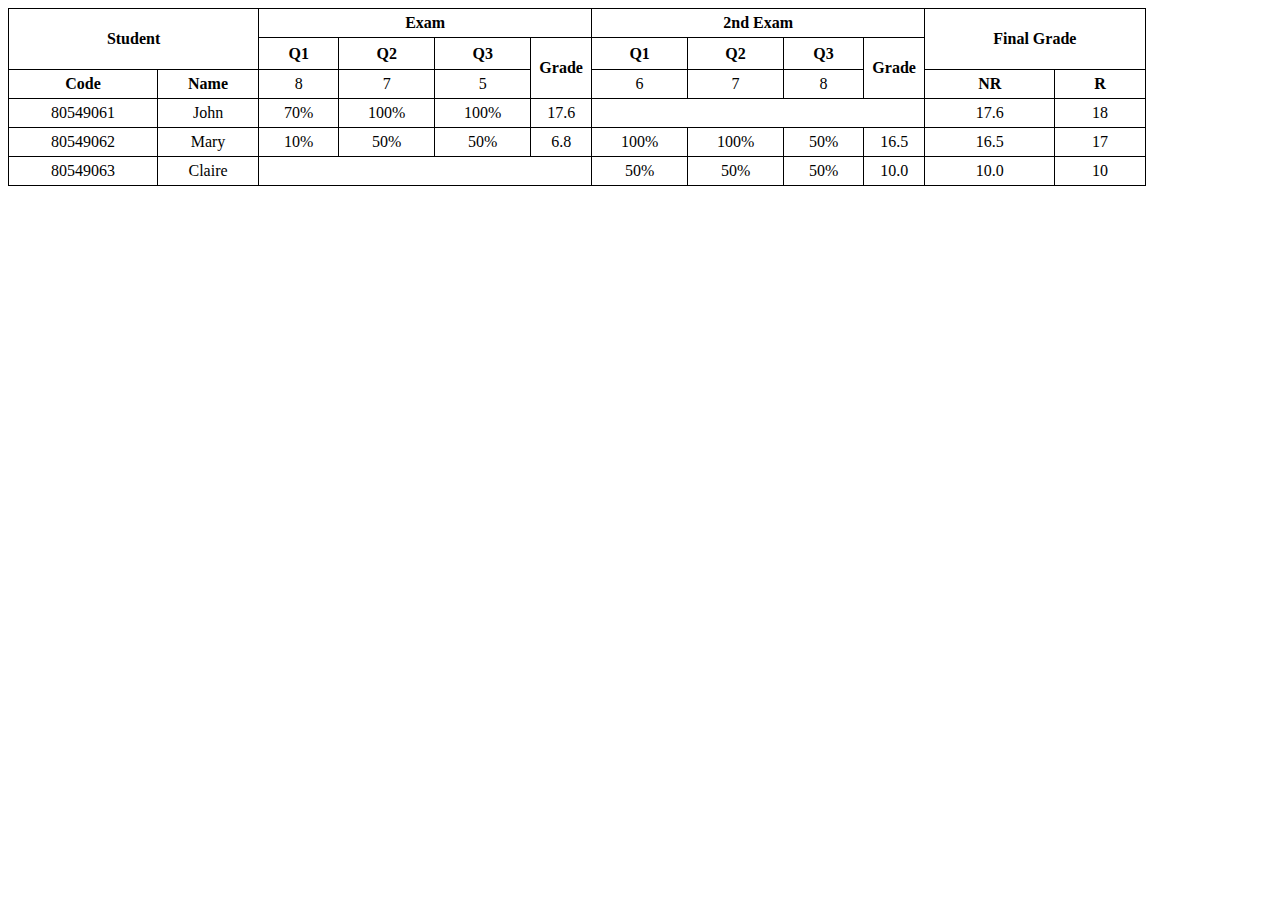
<file: index.html>
<!DOCTYPE html>
<html lang="en">
<head>
    <meta charset="UTF-8">
    <meta name="viewport" content="width=device-width, initial-scale=1.0">
    <title>Document</title>
</head>
<body>
    <style>
        table, th, td {
            border:1px solid black;
            border-collapse: collapse;
            padding: 5px;
            text-align: center;
        }
        </style>
    <table style="width:90%">
        <tr>
            <th rowspan="2" colspan="2" height="50px">Student</th>
            <th colspan="4">Exam</th>
            <th colspan="4">2nd Exam</th>
            <th rowspan="2" colspan="2" width="100px"> Final Grade</th>
        </tr>
        <tr>
            <th>Q1</th>
            <th>Q2</th>
            <th>Q3</th>
            <th rowspan="2" width="50px">Grade</td>
            <th>Q1</td>
            <th>Q2</td>
            <th>Q3</td>
            <th rowspan="2" width="50px"> Grade</td>
        </tr>
        <tr>
            <th>Code</td>
            <th>Name</td>
            <td>8</td>
            <td>7</td>
            <td>5</td>
            <td>6</td>
            <td>7</td>
            <td>8</td>
            <th>NR</td>
            <th>R</td>
        </tr>
        <tr>
            <td>80549061</td>
            <td>John</td>
            <td>70%</td>
            <td>100%</td>
            <td>100%</td>
            <td>17.6</td>
            <td colspan="4"></td>
            <td>17.6</td>
            <td>18</td>
        </tr>
        <tr>
            <td>80549062</td>
            <td>Mary</td>
            <td>10%</td>
            <td>50%</td>
            <td>50%</td>
            <td>6.8</td>
            <td>100%</td>
            <td>100%</td>
            <td>50%</td>
            <td>16.5</td>
            <td>16.5</td>
            <td>17</td>
        </tr>
        <tr>
            <td>80549063</td>
            <td>Claire</td>
            <td colspan="4"></td>
            <td>50%</td>
            <td>50%</td>
            <td>50%</td>
            <td>10.0</td>
            <td>10.0</td>
            <td>10</td>

        </tr>

    </table>
</body>
</html>
</file>
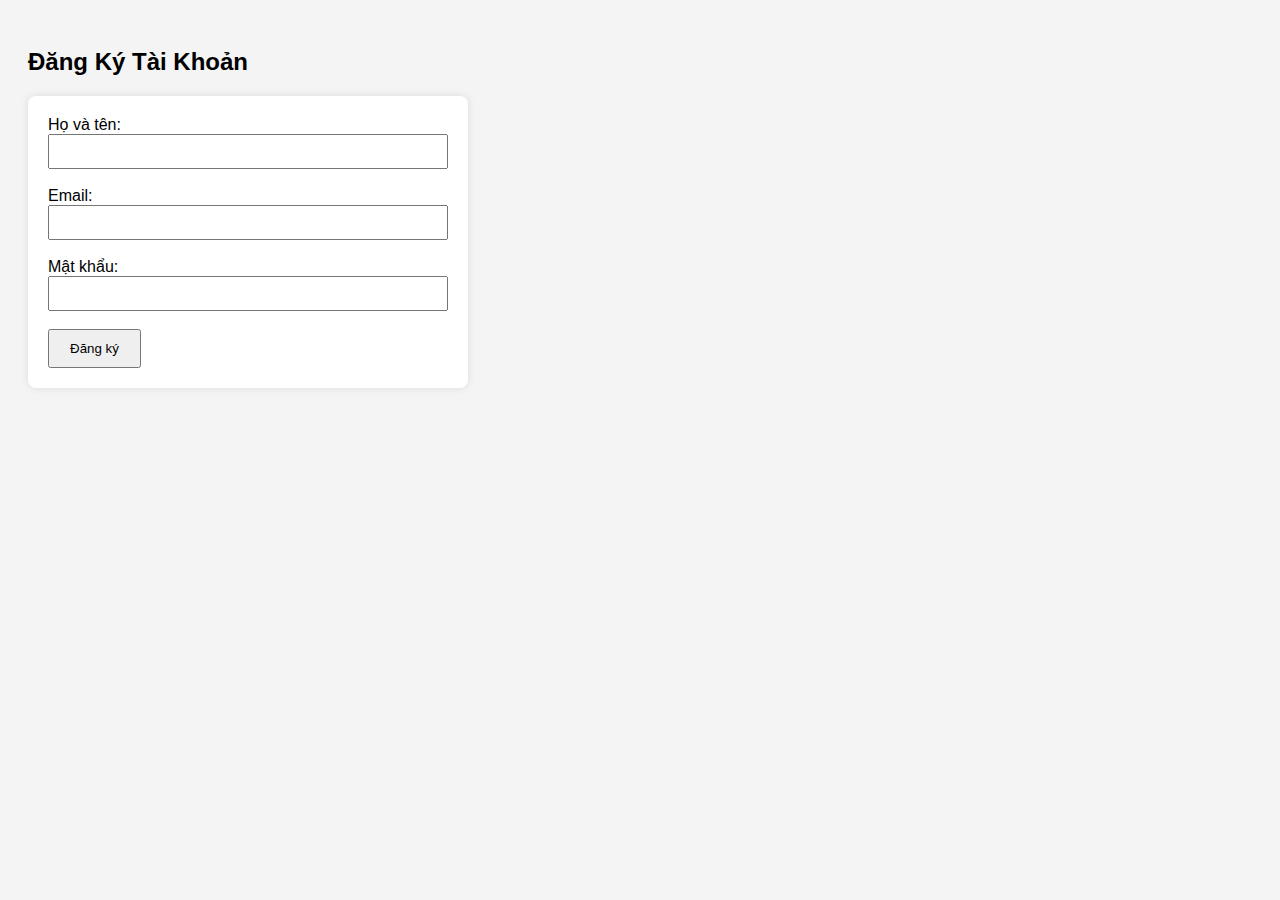
<file: TH3/TH3_JQUERY/index.html>
<!DOCTYPE html>
<html lang="vi">
<head>
  <meta charset="UTF-8" />
  <title>Form Đăng Ký với jQuery và AJAX</title>
  <link rel="stylesheet" href="style.css" />
</head>
<body>
  <h2>Đăng Ký Tài Khoản</h2>

  <form id="registerForm">
    <label for="fullname">Họ và tên:</label><br />
    <input type="text" id="fullname" name="fullname" required /><br /><br />

    <label for="email">Email:</label><br />
    <input type="email" id="email" name="email" required /><br /><br />

    <label for="password">Mật khẩu:</label><br />
    <input type="password" id="password" name="password" required /><br /><br />

    <button type="submit">Đăng ký</button>
  </form>

  <div id="successMessage" style="display:none; margin-top:20px; padding:15px; background:#d4edda; color:#155724; border-radius:5px;">
    🎉 Đăng ký thành công! Cảm ơn bạn đã đăng ký.
    <button id="showDetailsBtn" style="margin-left:10px;">Xem chi tiết</button>
    <div id="details" style="display:none; margin-top:10px; background:#c3e6cb; padding:10px; border-radius:4px;">
      <h4>Chi tiết đăng ký:</h4>
      <p><strong>Họ tên:</strong> <span id="detail-fullname"></span></p>
      <p><strong>Email:</strong> <span id="detail-email"></span></p>
      <p><strong>Lưu ý:</strong> Mật khẩu đã được bảo mật và không hiển thị.</p>
      <hr />
      <p>Hỗ trợ: buithihuyentrang16092005@gmail.com | 0383978602</p>
    </div>
  </div>

  <script src="https://code.jquery.com/jquery-3.6.0.min.js"></script>
  <script src="script.js"></script>
</body>
</html>
</file>
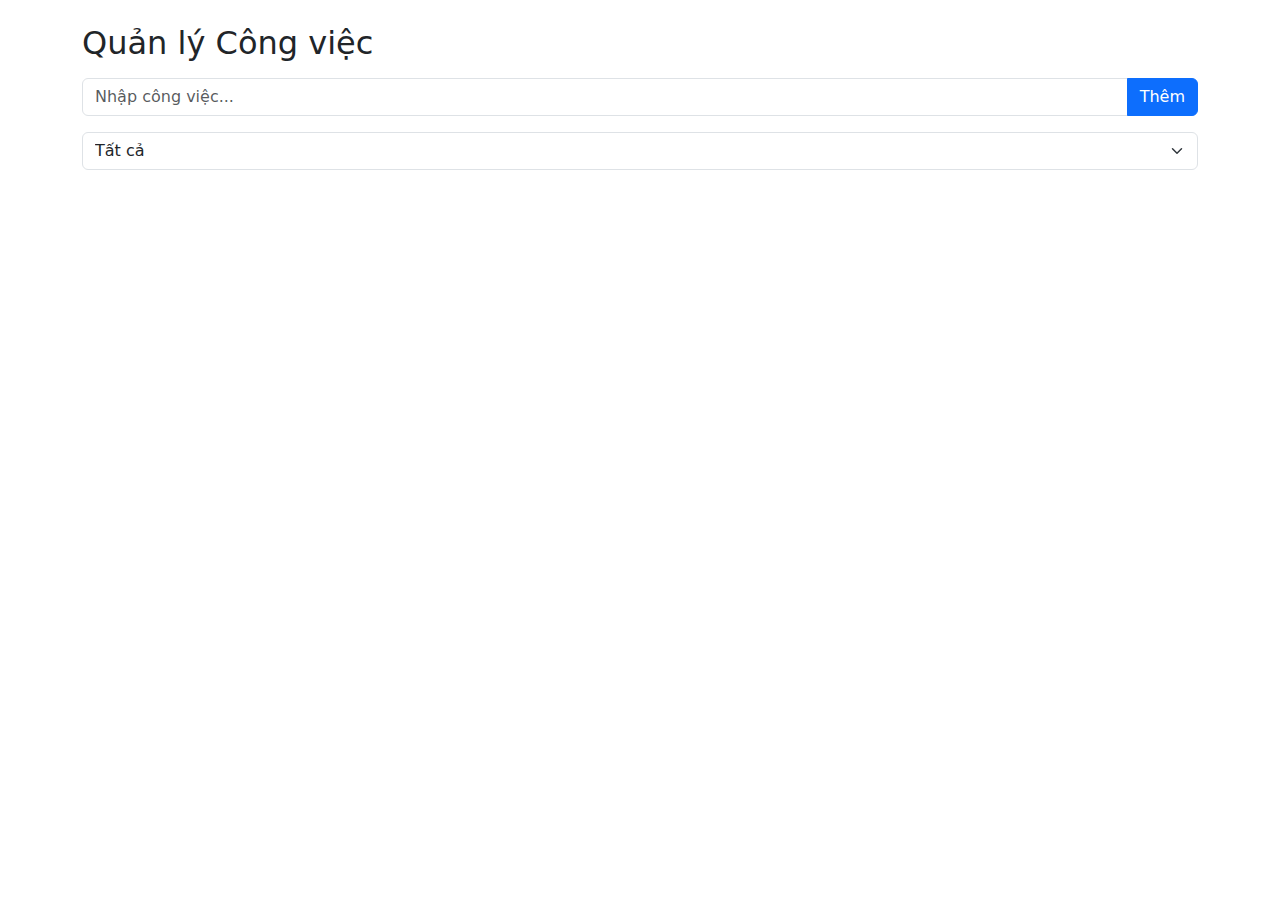
<file: TH3/TH3_JS/index.html>
<!DOCTYPE html>
<html lang="vi">
<head>
  <meta charset="UTF-8">
  <meta name="viewport" content="width=device-width, initial-scale=1.0">
  <title>Quản lý Công việc</title>
  <link rel="stylesheet" href="style.css">
  <link href="https://cdn.jsdelivr.net/npm/bootstrap@5.3.0/dist/css/bootstrap.min.css" rel="stylesheet">
  <link
  rel="stylesheet"
  href="https://cdn.jsdelivr.net/npm/bootstrap-icons@1.10.5/font/bootstrap-icons.css"
/>

</head>
<body>
  <div class="container mt-4">
    <h2 class="mb-3">Quản lý Công việc</h2>
    <div class="input-group mb-3">
      <input type="text" id="task-input" class="form-control" placeholder="Nhập công việc...">
      <button onclick="addTask()" class="btn btn-primary">Thêm</button>
    </div>

    <!-- Bộ lọc -->
    <select id="filter" class="form-select mb-3" onchange="renderTasks()">
      <option value="all">Tất cả</option>
      <option value="done">Đã hoàn thành</option>
      <option value="not-done">Chưa hoàn thành</option>
    </select>

    <!-- Danh sách công việc -->
    <ul id="task-list" class="list-group"></ul>
  </div>

  <script src="script.js"></script>
</body>
</html>
</file>
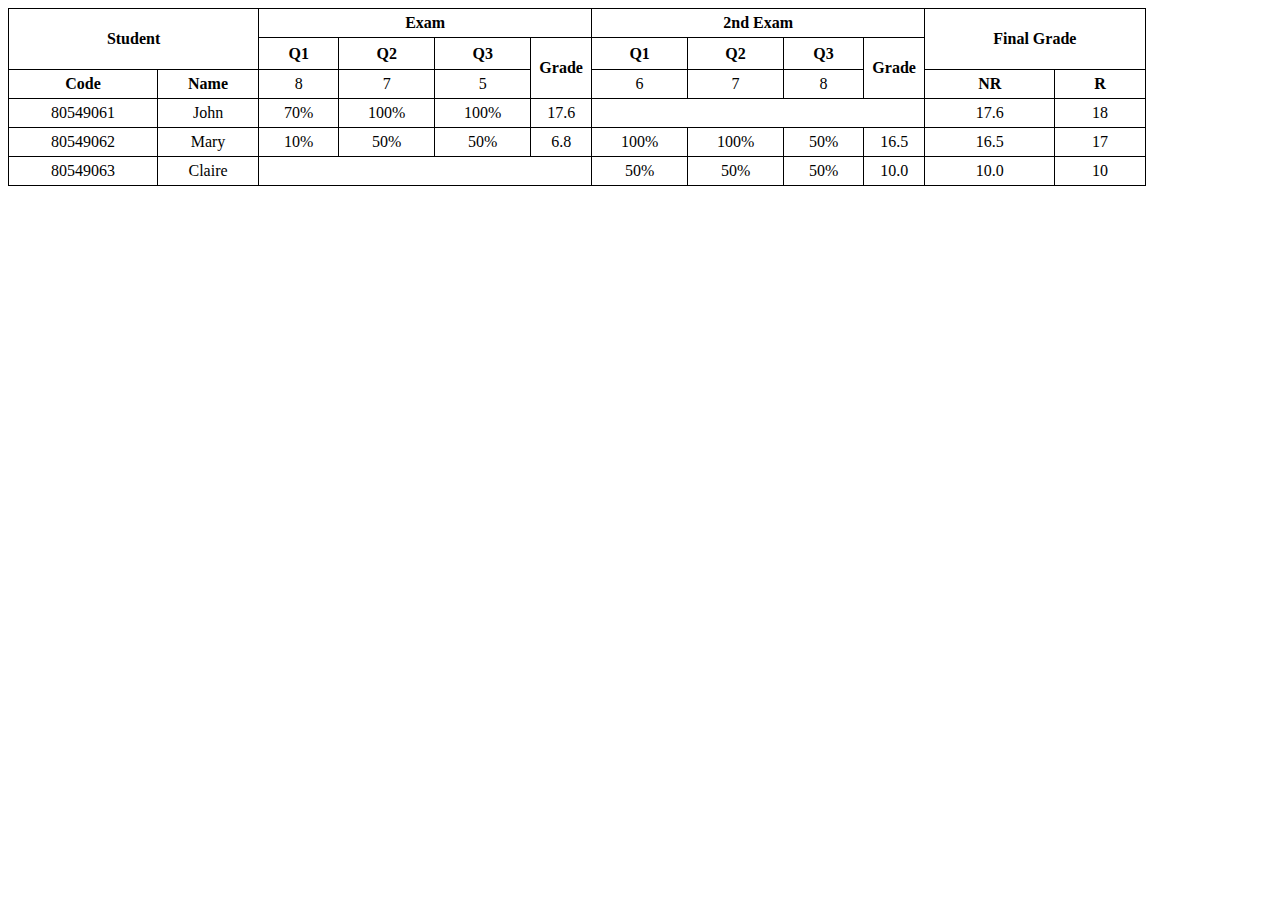
<file: bai3.html>
<!DOCTYPE html>
<html lang="en">
<head>
    <meta charset="UTF-8">
    <meta name="viewport" content="width=device-width, initial-scale=1.0">
    <title>Document</title>
</head>
<body>
    <style>
        table, th, td {
            border:1px solid black;
            border-collapse: collapse;
            padding: 5px;
            text-align: center;
        }
        </style>
    <table style="width:90%">
        <tr>
            <th rowspan="2" colspan="2" height="50px">Student</th>
            <th colspan="4">Exam</th>
            <th colspan="4">2nd Exam</th>
            <th rowspan="2" colspan="2" width="100px"> Final Grade</th>
        </tr>
        <tr>
            <th>Q1</th>
            <th>Q2</th>
            <th>Q3</th>
            <th rowspan="2" width="50px">Grade</td>
            <th>Q1</td>
            <th>Q2</td>
            <th>Q3</td>
            <th rowspan="2" width="50px"> Grade</td>
        </tr>
        <tr>
            <th>Code</td>
            <th>Name</td>
            <td>8</td>
            <td>7</td>
            <td>5</td>
            <td>6</td>
            <td>7</td>
            <td>8</td>
            <th>NR</td>
            <th>R</td>
        </tr>
        <tr>
            <td>80549061</td>
            <td>John</td>
            <td>70%</td>
            <td>100%</td>
            <td>100%</td>
            <td>17.6</td>
            <td colspan="4"></td>
            <td>17.6</td>
            <td>18</td>
        </tr>
        <tr>
            <td>80549062</td>
            <td>Mary</td>
            <td>10%</td>
            <td>50%</td>
            <td>50%</td>
            <td>6.8</td>
            <td>100%</td>
            <td>100%</td>
            <td>50%</td>
            <td>16.5</td>
            <td>16.5</td>
            <td>17</td>
        </tr>
        <tr>
            <td>80549063</td>
            <td>Claire</td>
            <td colspan="4"></td>
            <td>50%</td>
            <td>50%</td>
            <td>50%</td>
            <td>10.0</td>
            <td>10.0</td>
            <td>10</td>

        </tr>

    </table>
</body>
</html>
</file>
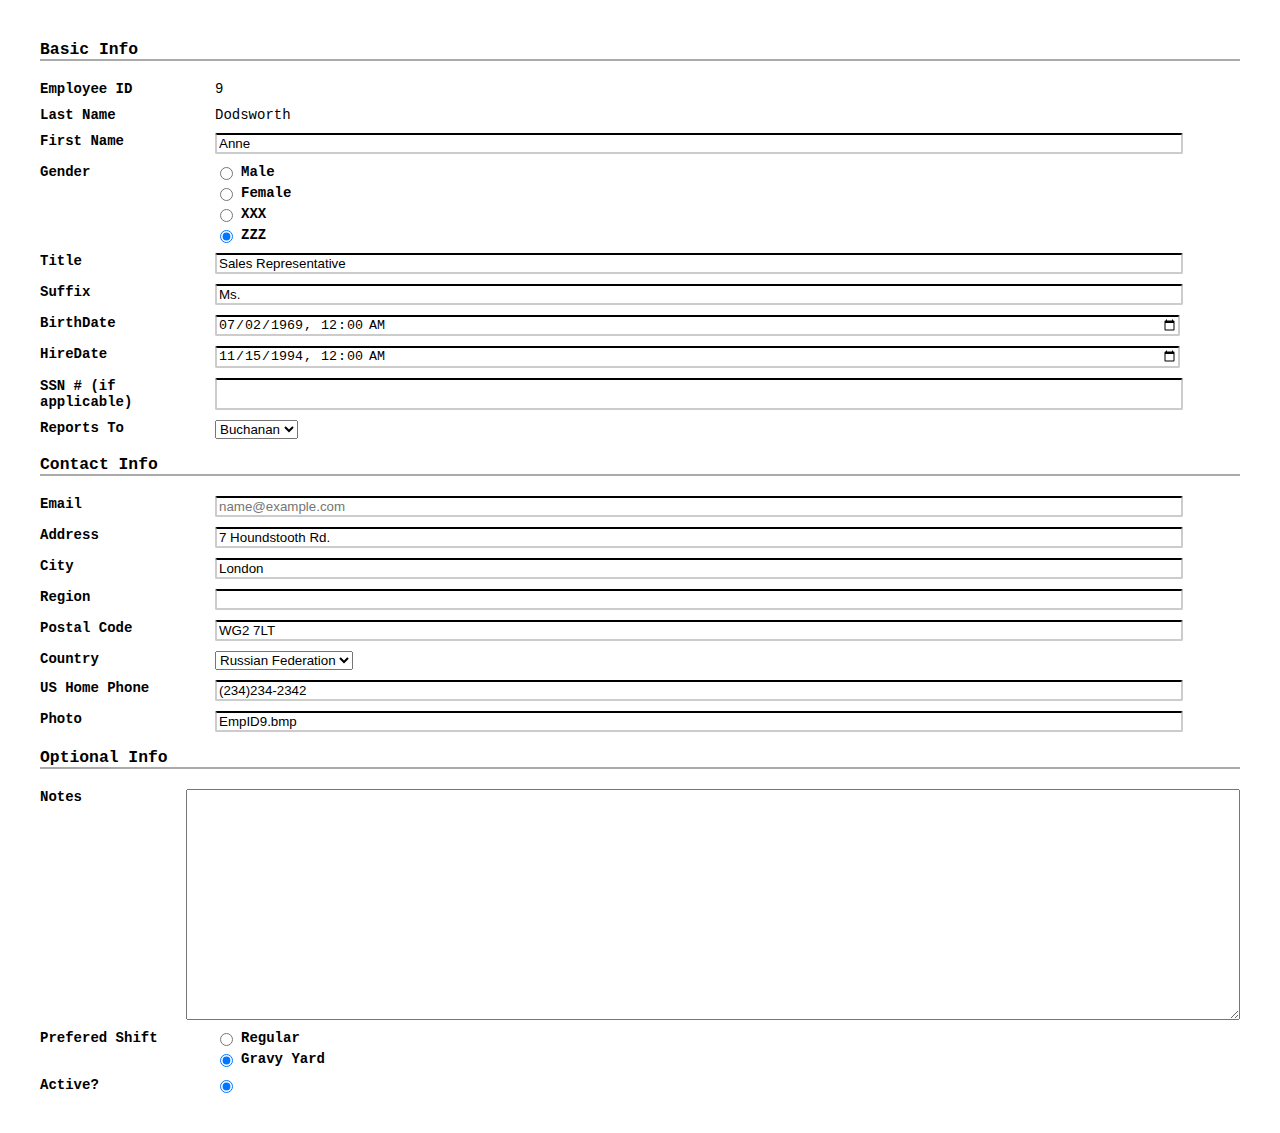
<file: TH1_Bai4.html>
<!DOCTYPE html>
<html lang="en">

<head>
  <meta charset="UTF-8">
  <meta name="viewport" content="width=device-width, initial-scale=1.0">
  <title>Bài 4</title>
</head>

<body>

  <style>
    h3 {
      margin-bottom: 0px;
    }

    hr {
      border: 1px solid #aaa;
      margin-top: 0px;
      margin-bottom: 20px;
    }

    body {
      font-family: monaco, monospace;
      font-size: 14px;
      margin: 40px;
    }

    .form-row {
      display: flex;
      align-items: left;
      margin-bottom: 10px;
    }

    .form-row label {
      width: 175px;
      font-weight: bold;
    }

    .form-row div {
      flex: 1;
    }

    .form-row input[type="text"] {
      width: 80%;
      border: 2px solid #ccc;
      border-top: 2px solid #000;
      border-radius: 2px;
    }

    .form-row input[type="datetime-local"] {
      width: 80%;
      border: 2px solid #ccc;
      border-top: 2px solid #000;
      border-radius: 2px;
    }

    .form-row input[type="email"] {
      width: 80%;
      border: 2px solid #ccc;
      border-top: 2px solid #000;
      border-radius: 2px;
    }

    .radio-group {
      display: flex;
      flex-direction: column;
      gap: 5px;
    }

    .radio-group label {
      display: flex;
      gap: 5px;
      align-items: left;
    }
  </style>
  <div class="form-section"> <!-- Basic Infor section -->
    <h3>Basic Info</h3>
    <hr>

    <div class="form-row">
      <label>Employee ID</label>
      <div>9</div>
    </div>

    <div class="form-row">
      <label>Last Name</label>
      <div>Dodsworth</div>
    </div>

    <div class="form-row" width="100%">
      <label for="first">First Name</label>
      <input type="text" id="first" value="Anne">
    </div>

    <div class="form-row">
      <label>Gender</label>
      <div class="radio-group">
        <label><input type="radio" name="gender"> Male</label>
        <label><input type="radio" name="gender"> Female</label>
        <label><input type="radio" name="gender"> XXX</label>
        <label><input type="radio" name="gender" checked> ZZZ</label>
      </div>
    </div>

    <div class="form-row">
      <label for="title">Title</label>
      <input type="text" id="title" value="Sales Representative">
    </div>

    <div class="form-row">
      <label for="suffix">Suffix</label>
      <input type="text" id="suffix" value="Ms.">
    </div>

    <div class="form-row">
      <label for="birth">BirthDate</label>
      <input type="datetime-local" id="birth" value="1969-07-02T00:00">
    </div>

    <div class="form-row">
      <label for="hire">HireDate</label>
      <input type="datetime-local" id="hire" value="1994-11-15T00:00">
    </div>

    <div class="form-row">
      <label for="ssn">SSN # (if applicable)</label>
      <input type="text" id="ssn">
    </div>

    <div class="form-row">
      <label for="reports">Reports To</label>
      <select id="reports">
        <option selected>Buchanan</option>
        <option>Apple</option>
      </select>
    </div>
  </div>


  <div class="form-section"> <!-- Contact Info section -->
    <h3>Contact Info</h3>
    <hr>

    <div class="form-row">
      <label for="email">Email</label>
      <input type="email" id="email" placeholder="name@example.com">
    </div>

    <div class="form-row">
      <label for="address">Address</label>
      <input type="text" name="address" id="" value="7 Houndstooth Rd.">
    </div>

    <div class="form-row">
      <label for="city">City</label>
      <input type="text" name="city" value="London">
    </div>

    <div class="form-row">
      <label for="region">Region</label>
      <input type="text" name="region">
    </div>

    <div class="form-row">
      <label for="postal">Postal Code</label>
      <input type="text" name="postal" value="WG2 7LT">
    </div>

    <div class="form-row">
      <label for="country">Country</label>
      <select name="" id="">
        <option value="" selected>Russian Federation</option>
        <option value="">Moscow</option>
      </select>
    </div>

    <div class="form-row">
      <label for="home">US Home Phone</label>
      <input type="text" name="phonephone" value="(234)234-2342">
    </div>

    <div class="form-row">
      <label for="photo">Photo</label>
      <input type="text" name="photo" value="EmpID9.bmp">
    </div>
  </div>



  <div class="form-section"><!-- Optional Info section -->
    <h3>Optional Info</h3>
    <hr>

    <div class="form-row">
      <label for="notes">Notes</label>
      <textarea name="notes" cols="155" rows="15"></textarea>
    </div>

    <div class="form-row">
      <label for="Prefered">Prefered Shift</label>
      <div class="radio-group">
        <label><input type="radio"> Regular</label>
        <label><input type="radio" checked> Gravy Yard</label>
      </div>
    </div>

    <div class="form-row">
      <label for="active">Active?</label>
      <input type="radio" id="active" checked>
    </div>  
  </div>
</body>
</html>
</file>
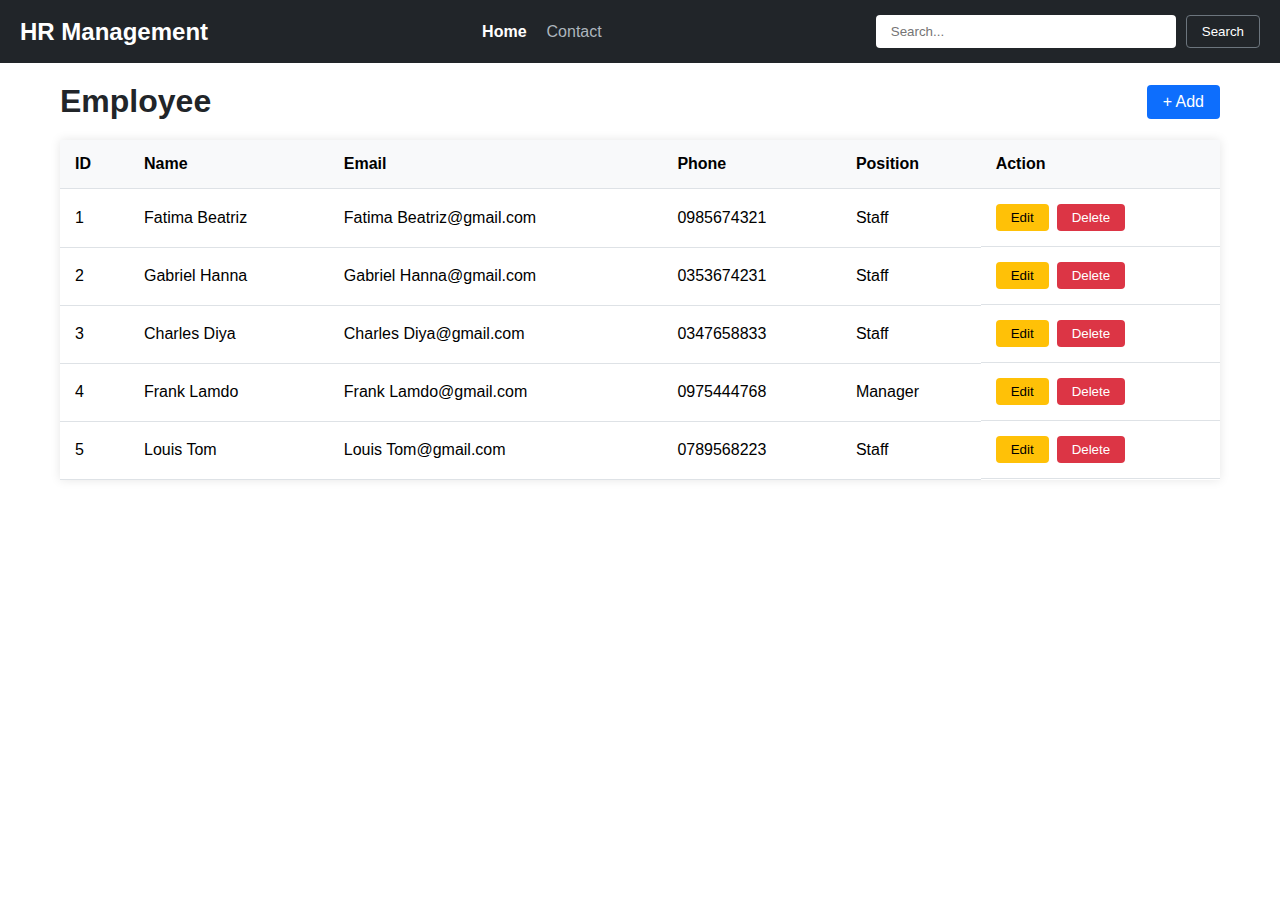
<file: TH1_Bai5.html>
<!DOCTYPE html>
<html lang="en">
<head>
    <meta charset="UTF-8">
    <meta name="viewport" content="width=device-width, initial-scale=1.0">
    <title>Document</title>
</head>
<body>
    <!DOCTYPE html>
<html lang="en">
<head>
    <meta charset="UTF-8">
    <meta name="viewport" content="width=device-width, initial-scale=1.0">
    <title>HR Management System</title>
    <style>
        * {
            margin: 0;
            padding: 0;
            box-sizing: border-box;
            font-family: Arial, sans-serif;
        }
        
        header {
            background-color: #212529;
            color: white;
            padding: 15px 20px;
            display: flex;
            justify-content: space-between;
            align-items: center;
        }
        
        .logo {
            font-size: 24px;
            font-weight: bold;
        }
        
        nav {
            display: flex;
            gap: 20px;
        }
        
        nav a {
            color: white;
            text-decoration: none;
        }
        
        nav a:first-child {
            font-weight: bold;
        }
        
        nav a:nth-child(2) {
            color: #adb5bd;
        }
        
        .search-container {
            display: flex;
            gap: 10px;
        }
        
        .search-container input {
            padding: 8px 15px;
            border-radius: 4px;
            border: none;
            width: 300px;
        }
        
        .search-container button {
            padding: 8px 15px;
            border-radius: 4px;
            border: 1px solid #6c757d;
            background-color: transparent;
            color: white;
            cursor: pointer;
        }
        
        main {
            padding: 20px;
            max-width: 1200px;
            margin: 0 auto;
        }
        
        .header {
            display: flex;
            justify-content: space-between;
            align-items: center;
            margin-bottom: 20px;
        }
        
        .header h1 {
            font-size: 32px;
            color: #212529;
        }
        
        .add-btn {
            background-color: #0d6efd;
            color: white;
            padding: 8px 16px;
            border: none;
            border-radius: 4px;
            cursor: pointer;
            font-size: 16px;
        }
        
        .employee-table {
            width: 100%;
            border-collapse: collapse;
            box-shadow: 0 0 10px rgba(0, 0, 0, 0.1);
        }
        
        .employee-table th {
            background-color: #f8f9fa;
            padding: 15px;
            text-align: left;
            font-weight: bold;
            border-bottom: 1px solid #dee2e6;
        }
        
        .employee-table td {
            padding: 15px;
            border-bottom: 1px solid #dee2e6;
        }
        
        .action-buttons {
            display: flex;
            gap: 8px;
        }
        
        .edit-btn {
            background-color: #ffc107;
            color: black;
            padding: 6px 15px;
            border: none;
            border-radius: 4px;
            cursor: pointer;
        }
        
        .delete-btn {
            background-color: #dc3545;
            color: white;
            padding: 6px 15px;
            border: none;
            border-radius: 4px;
            cursor: pointer;
        }
        
        /* Modal styles */
        .modal {
            display: none;
            position: fixed;
            top: 0;
            left: 0;
            width: 100%;
            height: 100%;
            background-color: rgba(0, 0, 0, 0.5);
            z-index: 1000;
            justify-content: center;
            align-items: center;
        }
        
        .modal-content {
            background-color: white;
            padding: 20px;
            border-radius: 5px;
            width: 500px;
            max-width: 90%;
        }
        
        .modal-header {
            display: flex;
            justify-content: space-between;
            align-items: center;
            margin-bottom: 20px;
        }
        
        .modal-header h2 {
            margin: 0;
        }
        
        .close-btn {
            background: none;
            border: none;
            font-size: 24px;
            cursor: pointer;
        }
        
        .form-group {
            margin-bottom: 15px;
        }
        
        .form-group label {
            display: block;
            margin-bottom: 5px;
            font-weight: bold;
        }
        
        .form-group input {
            width: 100%;
            padding: 8px;
            border: 1px solid #ced4da;
            border-radius: 4px;
        }
        
        .form-group select {
            width: 100%;
            padding: 8px;
            border: 1px solid #ced4da;
            border-radius: 4px;
        }
        
        .submit-btn {
            background-color: green;
            color: white;
            padding: 8px 16px;
            border: none;
            border-radius: 4px;
            cursor: pointer;
            font-size: 16px;
            margin-top: 10px;
        }
        .cancel-btn {
            background-color: gray;
            color: white;
            padding: 8px 16px;
            border: none;
            border-radius: 4px;
            cursor: pointer;
            font-size: 16px;
            margin-top: 10px;
        }
    </style>
</head>
<body>
    <header>
        <div class="logo">HR Management</div>
        <nav>
            <a href="#">Home</a>
            <a href="#">Contact</a>
        </nav>
        <div class="search-container">
            <input type="text" placeholder="Search...">
            <button>Search</button>
        </div>
    </header>
    
    <main>
        <div class="header">
            <h1>Employee</h1>
            <button class="add-btn" id="addEmployeeBtn">+ Add</button>
        </div>
        
        <table class="employee-table">
            <thead>
                <tr>
                    <th>ID</th>
                    <th>Name</th>
                    <th>Email</th>
                    <th>Phone</th>
                    <th>Position</th>
                    <th>Action</th>
                </tr>
            </thead>
            <tbody id="employeeTableBody">
                <tr>
                    <td>1</td>
                    <td>Fatima Beatriz</td>
                    <td>Fatima Beatriz@gmail.com</td>
                    <td>0985674321</td>
                    <td>Staff</td>
                    <td class="action-buttons">
                        <button class="edit-btn" onclick="editEmployee(1)">Edit</button>
                        <button class="delete-btn" onclick="deleteEmployee(1)">Delete</button>
                    </td>
                </tr>
                <tr>
                    <td>2</td>
                    <td>Gabriel Hanna</td>
                    <td>Gabriel Hanna@gmail.com</td>
                    <td>0353674231</td>
                    <td>Staff</td>
                    <td class="action-buttons">
                        <button class="edit-btn" onclick="editEmployee(2)">Edit</button>
                        <button class="delete-btn" onclick="deleteEmployee(2)">Delete</button>
                    </td>
                </tr>
                <tr>
                    <td>3</td>
                    <td>Charles Diya</td>
                    <td>Charles Diya@gmail.com</td>
                    <td>0347658833</td>
                    <td>Staff</td>
                    <td class="action-buttons">
                        <button class="edit-btn" onclick="editEmployee(3)">Edit</button>
                        <button class="delete-btn" onclick="deleteEmployee(3)">Delete</button>
                    </td>
                </tr>
                <tr>
                    <td>4</td>
                    <td>Frank Lamdo</td>
                    <td>Frank Lamdo@gmail.com</td>
                    <td>0975444768</td>
                    <td>Manager</td>
                    <td class="action-buttons">
                        <button class="edit-btn" onclick="editEmployee(4)">Edit</button>
                        <button class="delete-btn" onclick="deleteEmployee(4)">Delete</button>
                    </td>
                </tr>
                <tr>
                    <td>5</td>
                    <td>Louis Tom</td>
                    <td>Louis Tom@gmail.com</td>
                    <td>0789568223</td>
                    <td>Staff</td>
                    <td class="action-buttons">
                        <button class="edit-btn" onclick="editEmployee(5)">Edit</button>
                        <button class="delete-btn" onclick="deleteEmployee(5)">Delete</button>
                    </td>
                </tr>
            </tbody>
        </table>
    </main>
    
    <!-- Add/Edit Employee Modal -->
    <div class="modal" id="employeeModal">
        <div class="modal-content">
            <div class="modal-header">
                <h2 id="modalTitle">New Employee</h2>
                <button class="close-btn" id="closeModalBtn">&times;</button>
            </div>
            <form id="employeeForm">
                <input type="hidden" id="employeeId">
                <div class="form-group">
                    <label for="name">Name</label>
                    <input type="text" id="name" required>
                </div>
                <div class="form-group">
                    <label for="email">Email</label>
                    <input type="email" id="email" required>
                </div>
                <div class="form-group">
                    <label for="phone">Phone</label>
                    <input type="text" id="phone" required>
                </div>
                <div class="form-group">
                  <label for="sex">Sex</label>
                  <input type="radio" id="sex">Male
                  <input type="radio" id="sex">Female
                  <input type="radio" id="sex">Be De
                </div>
                <div class="form-group">
                    <label for="position">Position</label>
                    <select id="position" required>
                        <option value="Staff">Staff</option>
                        <option value="Manager">Manager</option>
                        <option value="Director">Director</option>
                        <option value="HR">HR</option>
                    </select>
                </div>
                <button type="submit" class="submit-btn">Save</button>
                <button type="submit" class="cancel-btn">Cancel</button>
            </form>
        </div>
    </div>
    
    <!-- Delete Confirmation Modal -->
    <div class="modal" id="deleteModal">
        <div class="modal-content">
            <div class="modal-header">
                <h2>Confirm Delete</h2>
                <button class="close-btn" id="closeDeleteModalBtn">&times;</button>
            </div>
            <p>Are you sure you want to delete this employee?</p>
            <div style="display: flex; justify-content: flex-end; gap: 10px; margin-top: 20px;">
                <button id="cancelDeleteBtn" style="padding: 8px 16px; border: 1px solid #ced4da; background-color: #f8f9fa; border-radius: 4px; cursor: pointer;">Cancel</button>
                <button id="confirmDeleteBtn" style="padding: 8px 16px; background-color: #dc3545; color: white; border: none; border-radius: 4px; cursor: pointer;">Delete</button>
            </div>
        </div>
    </div>
    
    <script>
        // DOM Elements
        const addEmployeeBtn = document.getElementById('addEmployeeBtn');
        const employeeModal = document.getElementById('employeeModal');
        const closeModalBtn = document.getElementById('closeModalBtn');
        const employeeForm = document.getElementById('employeeForm');
        const modalTitle = document.getElementById('modalTitle');
        const employeeTableBody = document.getElementById('employeeTableBody');
        const deleteModal = document.getElementById('deleteModal');
        const closeDeleteModalBtn = document.getElementById('closeDeleteModalBtn');
        const cancelDeleteBtn = document.getElementById('cancelDeleteBtn');
        const confirmDeleteBtn = document.getElementById('confirmDeleteBtn');
        
        // Employee data
        const employees = [
            { id: 1, name: 'Fatima Beatriz', email: 'Fatima Beatriz@gmail.com', phone: '0985674321', position: 'Staff' },
            { id: 2, name: 'Gabriel Hanna', email: 'Gabriel Hanna@gmail.com', phone: '0353674231', position: 'Staff' },
            { id: 3, name: 'Charles Diya', email: 'Charles Diya@gmail.com', phone: '0347658833', position: 'Staff' },
            { id: 4, name: 'Frank Lamdo', email: 'Frank Lamdo@gmail.com', phone: '0975444768', position: 'Manager' },
            { id: 5, name: 'Louis Tom', email: 'Louis Tom@gmail.com', phone: '0789568223', position: 'Staff' }
        ];
        
        let currentEmployeeId = null;
        let nextId = 6;
        
        // Event Listeners
        addEmployeeBtn.addEventListener('click', openAddEmployeeModal);
        closeModalBtn.addEventListener('click', closeEmployeeModal);
        employeeForm.addEventListener('submit', saveEmployee);
        closeDeleteModalBtn.addEventListener('click', closeDeleteModal);
        cancelDeleteBtn.addEventListener('click', closeDeleteModal);
        confirmDeleteBtn.addEventListener('click', confirmDelete);
        
        // Functions
        function openAddEmployeeModal() {
            modalTitle.textContent = 'Add Employee';
            employeeForm.reset();
            document.getElementById('employeeId').value = '';
            employeeModal.style.display = 'flex';
        }
        
        function editEmployee(id) {
            const employee = employees.find(emp => emp.id === id);
            if (employee) {
                modalTitle.textContent = 'Edit Employee';
                document.getElementById('employeeId').value = employee.id;
                document.getElementById('name').value = employee.name;
                document.getElementById('email').value = employee.email;
                document.getElementById('phone').value = employee.phone;
                document.getElementById('position').value = employee.position;
                employeeModal.style.display = 'flex';
            }
        }
        
        function closeEmployeeModal() {
            employeeModal.style.display = 'none';
        }
        
        function saveEmployee(e) {
            e.preventDefault();
            
            const id = document.getElementById('employeeId').value;
            const name = document.getElementById('name').value;
            const email = document.getElementById('email').value;
            const phone = document.getElementById('phone').value;
            const position = document.getElementById('position').value;
            
            if (id) {
                // Update existing employee
                const index = employees.findIndex(emp => emp.id === parseInt(id));
                if (index !== -1) {
                    employees[index] = { id: parseInt(id), name, email, phone, position };
                }
            } else {
                // Add new employee
                const newEmployee = { id: nextId++, name, email, phone, position };
                employees.push(newEmployee);
            }
            
            renderEmployeeTable();
            closeEmployeeModal();
        }
        
        function deleteEmployee(id) {
            currentEmployeeId = id;
            deleteModal.style.display = 'flex';
        }
        
        function closeDeleteModal() {
            deleteModal.style.display = 'none';
        }
        
        function confirmDelete() {
            if (currentEmployeeId) {
                const index = employees.findIndex(emp => emp.id === currentEmployeeId);
                if (index !== -1) {
                    employees.splice(index, 1);
                    renderEmployeeTable();
                }
            }
            closeDeleteModal();
        }
        
        function renderEmployeeTable() {
            employeeTableBody.innerHTML = '';
            
            employees.forEach(employee => {
                const tr = document.createElement('tr');
                tr.innerHTML = `
                    <td>${employee.id}</td>
                    <td>${employee.name}</td>
                    <td>${employee.email}</td>
                    <td>${employee.phone}</td>
                    <td>${employee.position}</td>
                    <td class="action-buttons">
                        <button class="edit-btn" onclick="editEmployee(${employee.id})">Edit</button>
                        <button class="delete-btn" onclick="deleteEmployee(${employee.id})">Delete</button>
                    </td>
                `;
                employeeTableBody.appendChild(tr);
            });
        }
    </script>
</body>
</html>

</body>
</html>
</file>
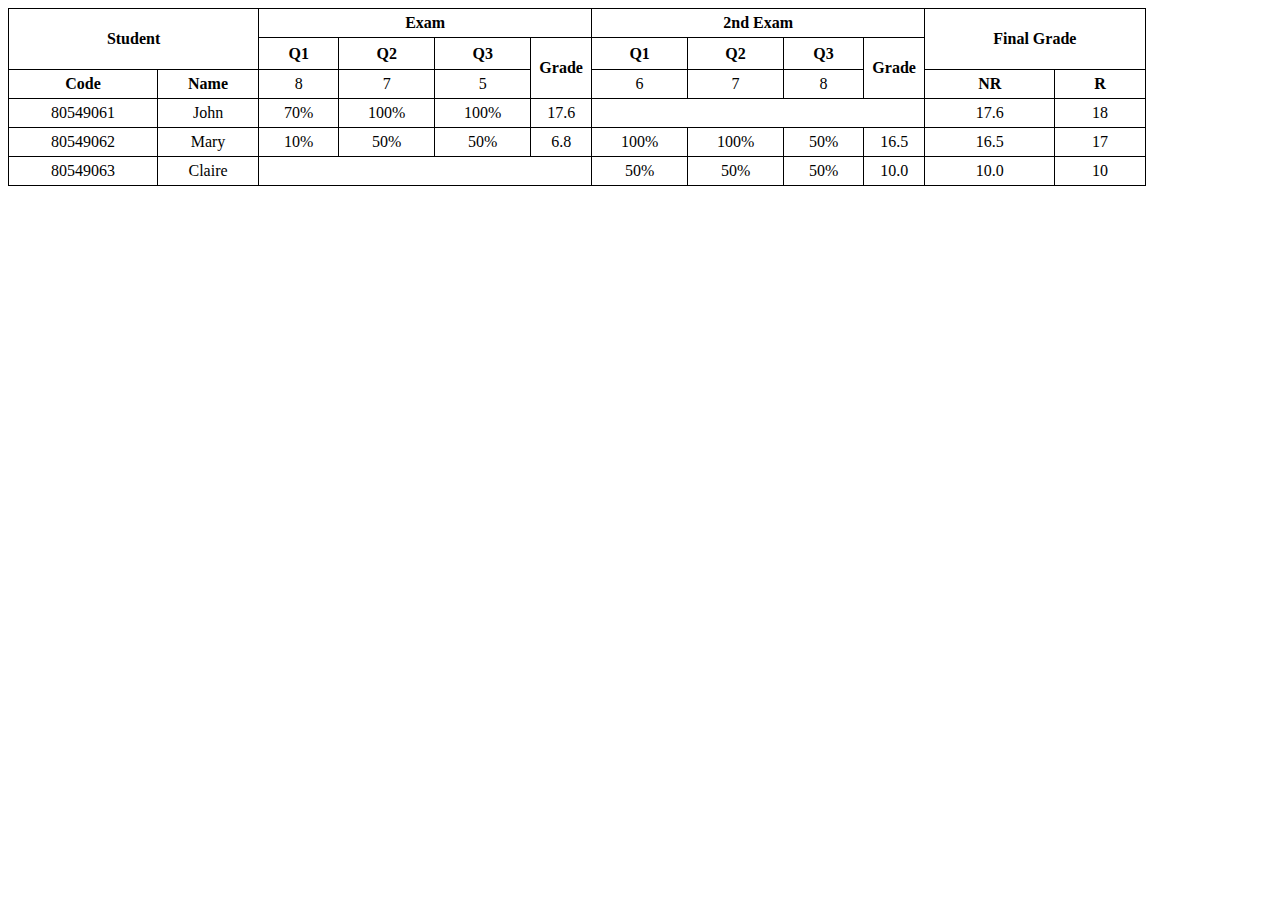
<file: TH1/TH1_Bai3.html>
<!DOCTYPE html>
<html lang="en">
<head>
    <meta charset="UTF-8">
    <meta name="viewport" content="width=device-width, initial-scale=1.0">
    <title>Document</title>
</head>
<body>
    <style>
        table, th, td {
            border:1px solid black;
            border-collapse: collapse;
            padding: 5px;
            text-align: center;
        }
        </style>
    <table style="width:90%">
        <tr>
            <th rowspan="2" colspan="2" height="50px">Student</th>
            <th colspan="4">Exam</th>
            <th colspan="4">2nd Exam</th>
            <th rowspan="2" colspan="2" width="100px"> Final Grade</th>
        </tr>
        <tr>
            <th>Q1</th>
            <th>Q2</th>
            <th>Q3</th>
            <th rowspan="2" width="50px">Grade</td>
            <th>Q1</td>
            <th>Q2</td>
            <th>Q3</td>
            <th rowspan="2" width="50px"> Grade</td>
        </tr>
        <tr>
            <th>Code</td>
            <th>Name</td>
            <td>8</td>
            <td>7</td>
            <td>5</td>
            <td>6</td>
            <td>7</td>
            <td>8</td>
            <th>NR</td>
            <th>R</td>
        </tr>
        <tr>
            <td>80549061</td>
            <td>John</td>
            <td>70%</td>
            <td>100%</td>
            <td>100%</td>
            <td>17.6</td>
            <td colspan="4"></td>
            <td>17.6</td>
            <td>18</td>
        </tr>
        <tr>
            <td>80549062</td>
            <td>Mary</td>
            <td>10%</td>
            <td>50%</td>
            <td>50%</td>
            <td>6.8</td>
            <td>100%</td>
            <td>100%</td>
            <td>50%</td>
            <td>16.5</td>
            <td>16.5</td>
            <td>17</td>
        </tr>
        <tr>
            <td>80549063</td>
            <td>Claire</td>
            <td colspan="4"></td>
            <td>50%</td>
            <td>50%</td>
            <td>50%</td>
            <td>10.0</td>
            <td>10.0</td>
            <td>10</td>

        </tr>

    </table>
</body>
</html>
</file>
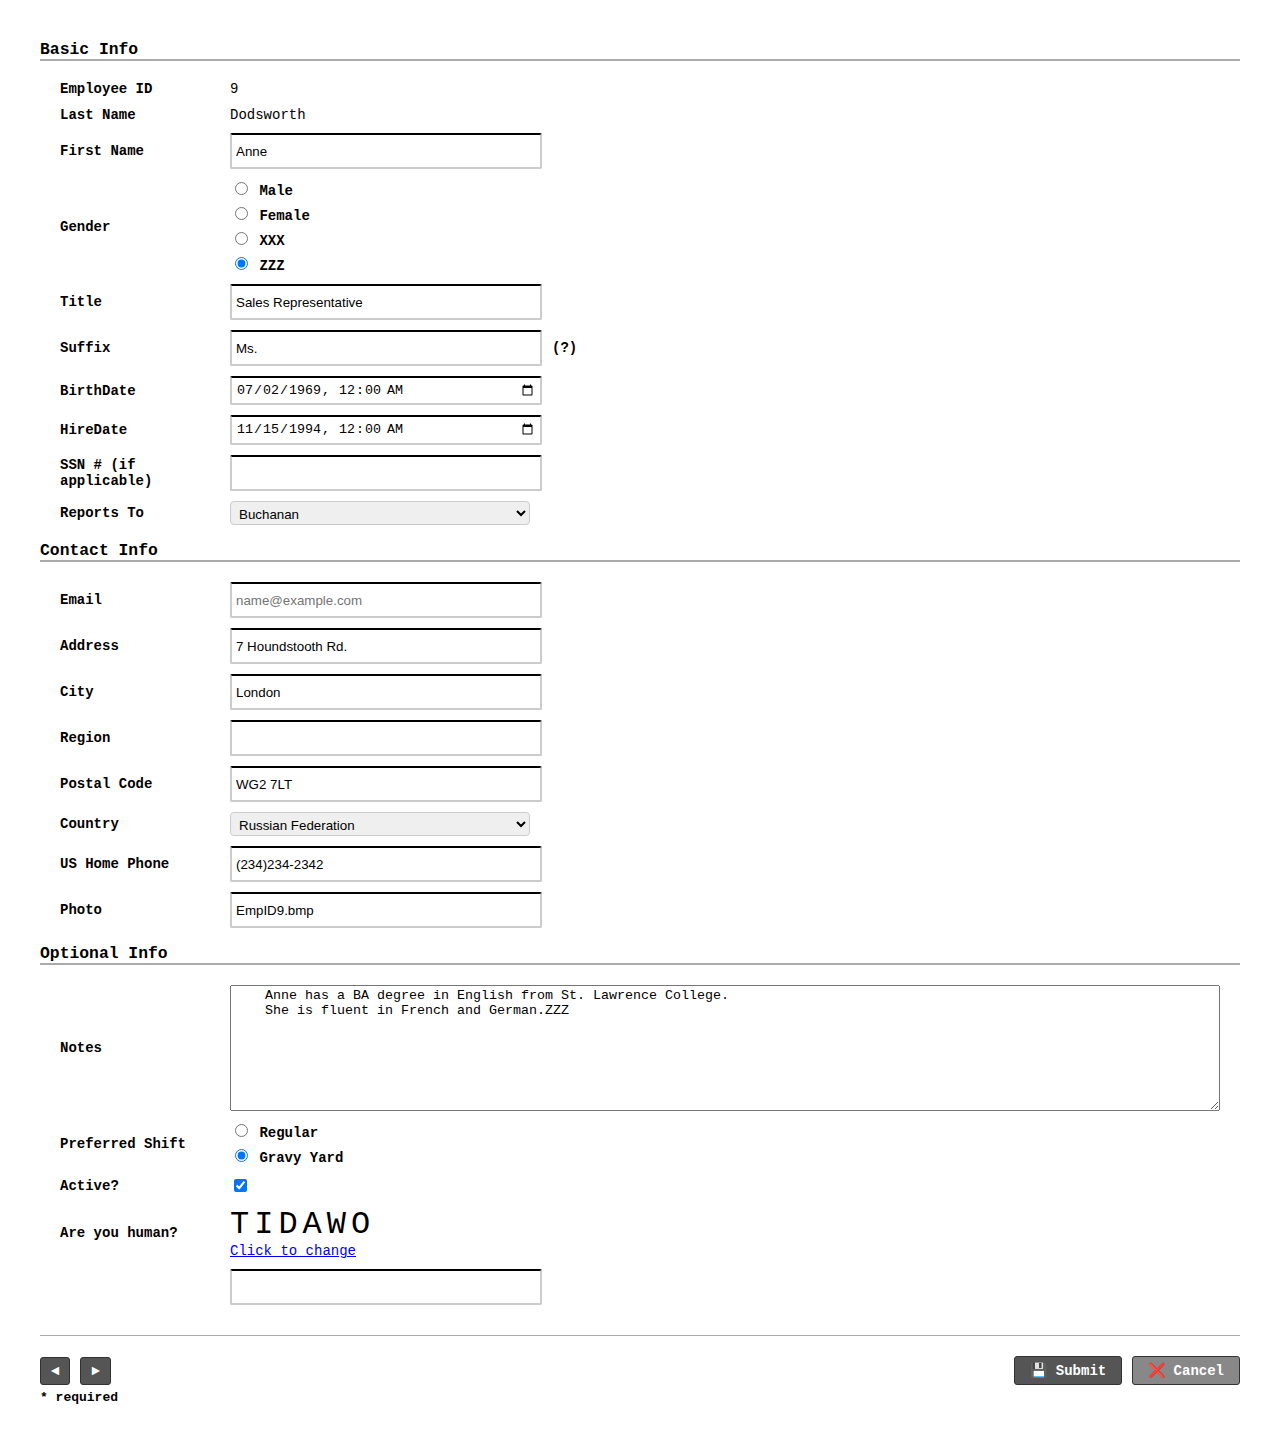
<file: TH1/TH1_Bai4.html>
<!DOCTYPE html>
<html lang="en">

<head>
  <meta charset="UTF-8">
  <meta name="viewport" content="width=device-width, initial-scale=1.0">
  <title>Bài 4</title>
  <script src="https://cdn.ckeditor.com/4.21.0/standard/ckeditor.js"></script>
  <style>
    h3 {
      margin-bottom: 0px;
    }

    hr {
      border: 1px solid #aaa;
      margin-top: 0px;
      margin-bottom: 20px;
    }

    body {
      font-family: monaco, monospace;
      font-size: 14px;
      margin: 40px;
    }

    .form-label {
      width: 120px;
      font-weight: bold;
      padding-top: 10px;
    }

    .form-row {
      display: flex;
      align-items: center;
      margin: 10px 20px;
      gap: 10px;
    }

    .form-editor {
      flex: 1;
    }

    .form-row label {
      width: 160px;
      font-weight: bold;
    }

    .form-row div {
      flex: 1;
    }

    .form-row input[type="text"] {
      width: 80%;
      border: 2px solid #ccc;
      border-top: 2px solid #000;
      border-radius: 2px;
    }

    .form-row input[type="datetime-local"] {
      width: 80%;
      border: 2px solid #ccc;
      border-top: 2px solid #000;
      border-radius: 2px;
    }

    label {
      display: inline-block;
      width: 150px;
    }

    input[type="text"], input[type="email"], select {
      width: 300px;
      height: 24px;
    }
    .form-row input,
    .form-row select {
      flex: 1;
      max-width: 300px;
      padding: 4px;
      border: 1px solid #ccc;
      border-radius: 4px;
    }

    .form-row input[type="email"] {
      width: 80%;
      border: 2px solid #ccc;
      border-top: 2px solid #000;
      border-radius: 2px;
    }

    .radio-group {
      display: flex;
      flex-direction: column;
      gap: 5px;
    }

    textarea {
      width: 100%;
    }
    .section-title {
      font-weight: bold;
      font-size: 1.1em;
      border-top: 2px solid #000;
      padding-top: 10px;
      margin-top: 20px;
    }
    .captcha {
      font-family: 'Courier New', monospace;
      font-size: 32px;
      letter-spacing: 5px;
    }
    .ckeditor-wrapper {
      width: 100%;
      display: flex;
      gap: 10px;
    }

    .ckeditor-wrapper textarea {
      width: 100%;
      height: 120px;
    }
    button {
      font-family: inherit;
      font-size: 14px;
      border: none;
      border-radius: 3px;
      cursor: pointer;
    }

    button:hover {
      opacity: 0.9;
    }
    .form-footer {
      display: flex;
      justify-content: space-between;
      align-items: center;
      padding-top: 20px;
      border-top: 1px solid #aaa;
      margin-top: 30px;
    }

    .nav-buttons {
      display: flex;
      gap: 5px;
    }

    .nav-btn {
      padding: 5px 10px;
      border: 1px solid #333;
      background: #555; 
      color: white;     
      font-weight: bold;
      margin-right: 5px;
      cursor: pointer;
    }

    .action-buttons {
      display: flex;
      gap: 5px;
    }

    .submit-btn {
      padding: 5px 15px;
      border: 1px solid #333;
      background: #555;
      font-weight: bold;
      color: white; 
      margin-left: 10px;
      cursor: pointer;
    }

    .cancel-btn {
      padding: 5px 15px;
      border: 1px solid #333;
      background: #888;
      font-weight: bold;
      color: white;
      margin-left: 5px;
      cursor: pointer;
    }

    .required-note {
      font-size: 13px;
      font-weight: bold;
      margin-top: 5px;
    }

    </style>
</head>


<body>
  <div class="form-section"> <!-- Basic Infor section -->
    <h3>Basic Info</h3>
    <hr>

    <div class="form-row">
      <label>Employee ID</label>
      <div>9</div>
    </div>

    <div class="form-row">
      <label>Last Name</label>
      <div>Dodsworth</div>
    </div>

    <div class="form-row" width="100%">
      <label for="first">First Name</label>
      <input type="text" id="first" value="Anne">
    </div>

    <div class="form-row">
      <label>Gender</label>
      <div class="radio-group">
        <label><input type="radio" name="gender"> Male</label>
        <label><input type="radio" name="gender"> Female</label>
        <label><input type="radio" name="gender"> XXX</label>
        <label><input type="radio" name="gender" checked> ZZZ</label>
      </div>
    </div>

    <div class="form-row">
      <label for="title">Title</label>
      <input type="text" id="title" value="Sales Representative">
    </div>

    <div class="form-row">
      <label for="suffix">Suffix</label>
      <input type="text" id="suffix" value="Ms.">
      <label>(?)</label>
    </div>

    <div class="form-row">
      <label for="birth">BirthDate</label>
      <input type="datetime-local" id="birth" value="1969-07-02T00:00">
    </div>

    <div class="form-row">
      <label for="hire">HireDate</label>
      <input type="datetime-local" id="hire" value="1994-11-15T00:00">
    </div>

    <div class="form-row">
      <label for="ssn">SSN # (if applicable)</label>
      <input type="text" id="ssn">
    </div>

    <div class="form-row">
      <label for="reports">Reports To</label>
      <select id="reports">
        <option selected>Buchanan</option>
        <option>Apple</option>
      </select>
    </div>
  </div>


  <div class="form-section"> <!-- Contact Info section -->
    <h3>Contact Info</h3>
    <hr>

    <div class="form-row">
      <label for="email">Email</label>
      <input type="email" id="email" placeholder="name@example.com">
    </div>

    <div class="form-row">
      <label for="address">Address</label>
      <input type="text" name="address" id="" value="7 Houndstooth Rd.">
    </div>

    <div class="form-row">
      <label for="city">City</label>
      <input type="text" name="city" value="London">
    </div>

    <div class="form-row">
      <label for="region">Region</label>
      <input type="text" name="region">
    </div>

    <div class="form-row">
      <label for="postal">Postal Code</label>
      <input type="text" name="postal" value="WG2 7LT">
    </div>

    <div class="form-row">
      <label for="country">Country</label>
      <select name="" id="">
        <option value="" selected>Russian Federation</option>
        <option value="">Moscow</option>
      </select>
    </div>

    <div class="form-row">
      <label for="home">US Home Phone</label>
      <input type="text" name="phonephone" value="(234)234-2342">
    </div>

    <div class="form-row">
      <label for="photo">Photo</label>
      <input type="text" name="photo" value="EmpID9.bmp">
    </div>
  </div>



  <div class="form-section"><!-- Optional Info section -->
    <h3>Optional Info</h3>
    <hr>

    <div class="form-row">
      <label for="notes">Notes</label>
      <div class="ckeditor-wrapper">
        <textarea name="notes" id="notes">
    Anne has a BA degree in English from St. Lawrence College.
    She is fluent in French and German.ZZZ
        </textarea>
      </div>
    </div>
    
    <div class="form-row">
      <label>Preferred Shift</label>
      <div class="radio-group">
        <label><input type="radio" name="shift"> Regular</label>
        <label><input type="radio" name="shift" checked> Gravy Yard</label>
      </div>
    </div>
    
    <div class="form-row">
      <label>Active?</label>
      <label><input type="checkbox" checked></label>
    </div>
    
    <div class="form-row">
      <label>Are you human?</label>
      <div>
        <div class="captcha">TIDAWO</div>
        <a href="#">Click to change</a>
      </div>
    </div>
    
    <div class="form-row">
      <label></label>
      <input type="text" style="width: 100%;">
    </div>
    <script>
      CKEDITOR.replace('notes', {
        height: 120
      });
    </script>
    
  </div>
  <div class="form-footer">
    <div class="nav-buttons">
      <button class="nav-btn">◄</button>
      <button class="nav-btn">►</button>
    </div>
  
    <div class="action-buttons">
      <button class="submit-btn">💾 Submit</button>
      <button class="cancel-btn">❌ Cancel</button>
    </div>
  </div>
  <div class="required-note">* required</div>
    
</body>
</html>
</file>
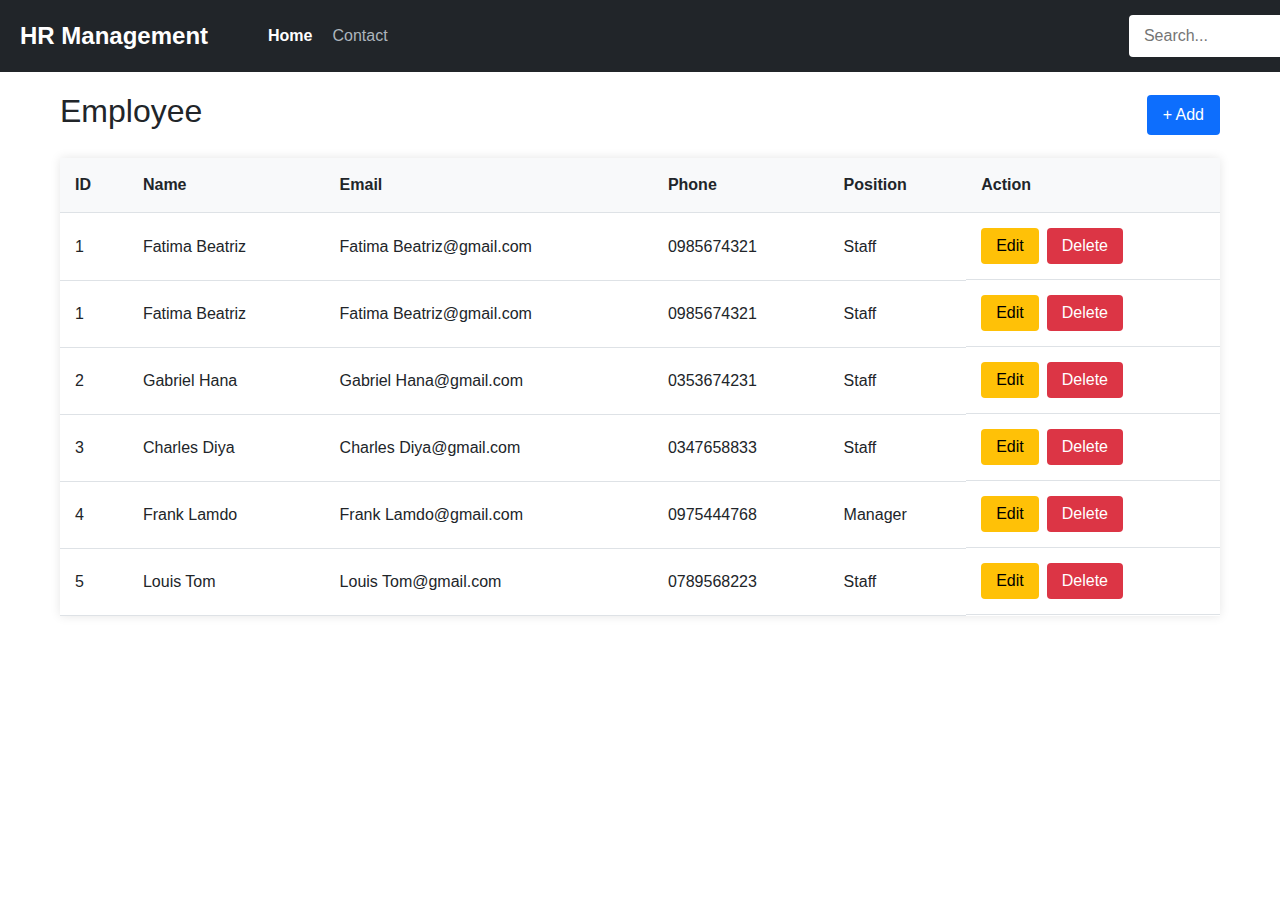
<file: TH1/TH1_Bai5.html>
<!DOCTYPE html>
<html lang="en">

<head>
    <meta charset="UTF-8">
    <meta name="viewport" content="width=device-width, initial-scale=1.0">
    <title>HR Management System</title>

    <!-- Bootstrap CSS -->
    <link href="https://cdn.jsdelivr.net/npm/bootstrap@5.3.3/dist/css/bootstrap.min.css" rel="stylesheet">
    <!--CSS-->
    <style>
        * {
            margin: 0;
            padding: 0;
            box-sizing: border-box;
            font-family: Arial, sans-serif;
        }

        header {
            background-color: #212529;
            color: white;
            padding: 15px 20px;
            display: flex;
            justify-content: space-between;
            align-items: center;
        }

        .logo {
            font-size: 24px;
            font-weight: bold;
            white-space: nowrap;
        }

        nav {
            display: flex;
            gap: 20px;
        }

        nav a {
            color: white;
            text-decoration: none;
        }

        nav a:first-child {
            font-weight: bold;
        }

        nav a:nth-child(2) {
            color: #adb5bd;
        }

        .search-container {
            display: flex;
            gap: 10px;
        }

        .search-container input {
            padding: 8px 15px;
            border-radius: 4px;
            border: none;
            width: 300px;
        }

        .search-container button {
            padding: 8px 15px;
            border-radius: 4px;
            border: 1px solid #6c757d;
            background-color: transparent;
            color: white;
            cursor: pointer;
        }

        main {
            padding: 20px;
            max-width: 1200px;
            margin: 0 auto;
        }

        .header {
            display: flex;
            justify-content: space-between;
            align-items: center;
            margin-bottom: 20px;
        }

        .header h1 {
            font-size: 32px;
            color: #212529;
        }

        .add-btn {
            background-color: #0d6efd;
            color: white;
            padding: 8px 16px;
            border: none;
            border-radius: 4px;
            cursor: pointer;
            font-size: 16px;
        }

        .employee-table {
            width: 100%;
            border-collapse: collapse;
            box-shadow: 0 0 10px rgba(0, 0, 0, 0.1);
        }

        .employee-table th {
            background-color: #f8f9fa;
            padding: 15px;
            text-align: left;
            font-weight: bold;
            border-bottom: 1px solid #dee2e6;
        }

        .employee-table td {
            padding: 15px;
            border-bottom: 1px solid #dee2e6;
        }

        .action-buttons {
            display: flex;
            gap: 8px;
        }

        .edit-btn {
            background-color: #ffc107;
            color: black;
            padding: 6px 15px;
            border: none;
            border-radius: 4px;
            cursor: pointer;
        }

        .delete-btn {
            background-color: #dc3545;
            color: white;
            padding: 6px 15px;
            border: none;
            border-radius: 4px;
            cursor: pointer;
        }
    </style>
</head>

<body>
    <!-- Header -->
    <header>
        <div style="display: flex; align-items: center;">
            <div class="logo" style="margin-right: 10px">HR Management</div>
            <nav style="padding-left: 50px;">
                <a href="#">Home</a>
                <a href="#">Contact</a>
            </nav>
            <div class="search-container" style="margin-left: 95%; padding-right: 20px">
                <input type="text" placeholder="Search...">
                <button>Search</button>
            </div>
        </div>
    </header>
    <!-- Main Content -->
    <main>
        <div class="header">
            <h1>Employee</h1>
            <button class="add-btn" id="addEmployeeBtn">+ Add</button>
        </div>

        <table class="employee-table">
            <thead>
                <tr>
                    <th>ID</th>
                    <th>Name</th>
                    <th>Email</th>
                    <th>Phone</th>
                    <th>Position</th>
                    <th>Action</th>
                </tr>
            </thead>
            <tbody id="employeeTableBody">
                <tr>
                    <td>1</td>
                    <td>Fatima Beatriz</td>
                    <td>Fatima Beatriz@gmail.com</td>
                    <td>0985674321</td>
                    <td>Staff</td>
                    <td class="action-buttons">
                        <button class="edit-btn">Edit</button>
                        <button class="delete-btn">Delete</button>
                    </td>
                </tr>
                <tr>
                    <td>1</td>
                    <td>Fatima Beatriz</td>
                    <td>Fatima Beatriz@gmail.com</td>
                    <td>0985674321</td>
                    <td>Staff</td>
                    <td class="action-buttons">
                        <button class="edit-btn">Edit</button>
                        <button class="delete-btn">Delete</button>
                    </td>
                </tr>
                <tr>
                    <td>2</td>
                    <td>Gabriel Hana</td>
                    <td>Gabriel Hana@gmail.com</td>
                    <td>0353674231</td>
                    <td>Staff</td>
                    <td class="action-buttons">
                        <button class="edit-btn">Edit</button>
                        <button class="delete-btn">Delete</button>
                    </td>
                </tr>
                <tr>
                    <td>3</td>
                    <td>Charles Diya</td>
                    <td>Charles Diya@gmail.com</td>
                    <td>0347658833</td>
                    <td>Staff</td>
                    <td class="action-buttons">
                        <button class="edit-btn">Edit</button>
                        <button class="delete-btn">Delete</button>
                    </td>
                </tr>
                <tr>
                    <td>4</td>
                    <td>Frank Lamdo</td>
                    <td>Frank Lamdo@gmail.com</td>
                    <td>0975444768</td>
                    <td>Manager</td>
                    <td class="action-buttons">
                        <button class="edit-btn">Edit</button>
                        <button class="delete-btn">Delete</button>
                    </td>
                </tr>
                <tr>
                    <td>5</td>
                    <td>Louis Tom</td>
                    <td>Louis Tom@gmail.com</td>
                    <td>0789568223</td>
                    <td>Staff</td>
                    <td class="action-buttons">
                        <button class="edit-btn">Edit</button>
                        <button class="delete-btn">Delete</button>
                    </td>
                </tr>
                <!-- Other rows omitted for brevity -->
            </tbody>
        </table>
    </main>

    <!-- Modal AddEmployee -->
    <div class="modal fade" id="employeeModal" tabindex="-1">
        <div class="modal-dialog modal-lg">
            <div class="modal-content">
                <div class="modal-header bg-primary text-white">
                    <h5 class="modal-title">New Employee</h5>
                    <button type="button" class="btn-close" data-bs-dismiss="modal"></button>
                </div>
                <div class="modal-body">
                    <form>
                        <div class="row">
                            <div class="col-md-6 mb-3">
                                <label class="form-label">Name</label>
                                <input type="text" class="form-control" >
                            </div>
                            <div class="col-md-6 mb-3">
                                <label class="form-label">Email</label>
                                <input type="email" class="form-control" >
                            </div>
                            <div class="col-md-6 mb-3">
                                <label class="form-label">Phone</label>
                                <input type="text" class="form-control" >
                            </div>
                            <div class="col-md-6 mb-3">
                                <label class="form-label">Position</label>
                                <select class="form-select">
                                    <option selected disabled>-- Select Position --</option>
                                    <option>Staff</option>
                                    <option>Manager</option>
                                    <option>CEO</option>
                                </select>
                            </div>
                        </div>
                        <div class="mb-3">
                            <label class="form-label me-3">Sex:</label><br>
                            <div class="form-check form-check-inline">
                                <input class="form-check-input" type="radio" name="sex" id="male" value="Male">
                                <label class="form-check-label" for="male">Male</label>
                            </div>
                            <div class="form-check form-check-inline">
                                <input class="form-check-input" type="radio" name="sex" id="female" value="Female">
                                <label class="form-check-label" for="female">Female</label>
                            </div>
                        </div>
                    </form>
                </div>
                <div class="modal-footer">
                    <button class="btn btn-success">Save</button>
                    <button class="btn btn-secondary" data-bs-dismiss="modal">Cancel</button>
                </div>
            </div>
        </div>
    </div>

    <!-- Bootstrap JS + Script to show modal -->
    <script src="https://cdn.jsdelivr.net/npm/bootstrap@5.3.3/dist/js/bootstrap.bundle.min.js"></script>
    <script>
        document.getElementById("addEmployeeBtn").addEventListener("click", function () {
            var myModal = new bootstrap.Modal(document.getElementById('employeeModal'));
            myModal.show();
        });
    </script>
</body>

</html>
</file>
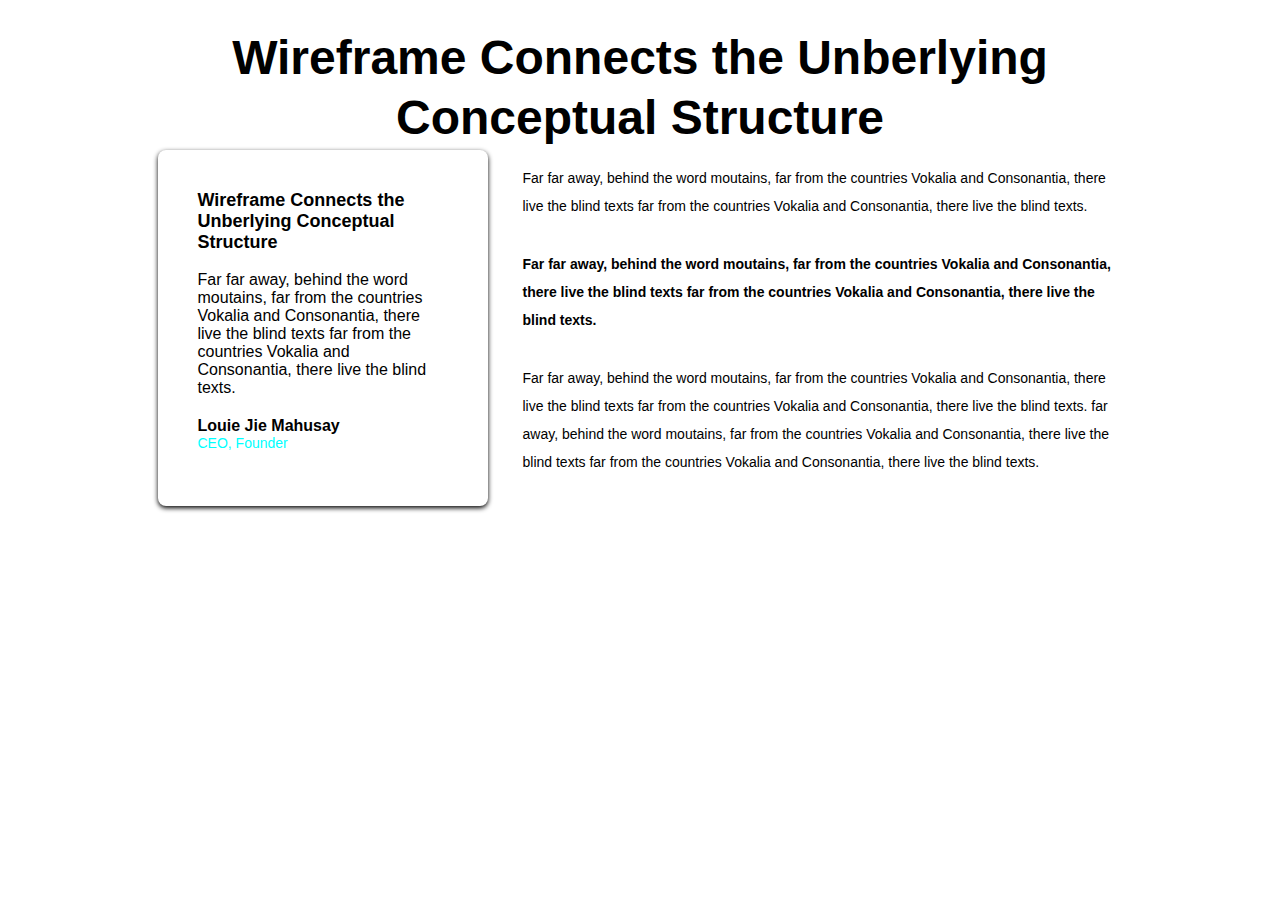
<file: TH2/bai3.html>
<!DOCTYPE html>
<html>
    <head>
        <style>
            body{
                font-family: sans-serif;
                margin: 30px;
                background-color: white;
            }
            .tieude{
                font-size: 24px;
                text-align: center;
            }
            .tieude h1{
                margin: 5px;
            }

            .noidung{
                display: flex;
                justify-content: space-around;
                max-width: 1000px;
                margin: auto;
            }
            .noidung1 {
                background-color: white;
                padding: 40px;
                box-shadow: 0 2px 5px;
                width: 25%;
                border-radius: 8px;
            }
            .noidung h3{
                margin-top: 0;
                font-size: 18px;
            }
            .noidung1 .name {
                margin-top: 20px;
                font-weight: bold;
            }
            .noidung1 .role {
                color: aqua;
                font-size: 14px;
            }
            .noidung2 {
                width: 60%;
                font-size: 14px;
                line-height: 2;
            }
            .noidung2 p {
                margin-bottom: 30px;
            }
            .chu_dam{
                font-weight: bold;
            }
        </style>
    </head>    
        <body>
            <div class="tieude">
                <h1>Wireframe Connects the Unberlying</h1>
                <h1>Conceptual Structure</h1>
            </div>
            <div class="noidung">
                <div class="noidung1">
                    <h3>Wireframe Connects the Unberlying Conceptual Structure</h3>
                
                    <p>Far far away, behind the word moutains, far from the countries Vokalia and Consonantia,
                         there live the blind texts far from the countries Vokalia and Consonantia, there live the blind texts.</p>
                    <div class="name">Louie Jie Mahusay</div>
                    <div class="role">CEO, Founder</div>
                </div>

                <div class="noidung2">
                    <p>Far far away, behind the word moutains, far from the countries Vokalia and Consonantia,
                         there live the blind texts far from the countries Vokalia and Consonantia, there live the blind texts.</p>
                    <p class="chu_dam">Far far away, behind the word moutains, far from the countries Vokalia and Consonantia,
                         there live the blind texts far from the countries Vokalia and Consonantia, there live the blind texts.</p>
                    <p>Far far away, behind the word moutains, far from the countries Vokalia and Consonantia,
                         there live the blind texts far from the countries Vokalia and Consonantia, there live the blind texts.
                         far away, behind the word moutains, far from the countries Vokalia and Consonantia,
                          there live the blind texts far from the countries Vokalia and Consonantia, there live the blind texts.
                    </p>
                </div>
            </div>
        </body> 
</html>
</file>
<file: TH3/TH3_JQUERY/style.css>
body {
  font-family: Arial, sans-serif;
  padding: 20px;
  background-color: #f4f4f4;
}

form {
  background-color: #fff;
  padding: 20px;
  border-radius: 8px;
  max-width: 400px;
  box-shadow: 0 0 8px rgba(0, 0, 0, 0.1);
}

input {
  width: 100%;
  padding: 8px;
  box-sizing: border-box;
}

button {
  padding: 10px 20px;
  cursor: pointer;
}

span.error-msg {
  color: red;
  font-size: 12px;
  display: block;
  margin-top: 5px;
}
</file>
<file: TH3/TH3_JS/style.css>
body {
  font-family: Arial, sans-serif;
  background-color: #f8f9fa;
}

.completed span {
  text-decoration: line-through;
  color: gray;
}

#task-list li {
  display: flex;
  justify-content: space-between;
  align-items: center;
  margin-bottom: 5px;
  padding: 10px;
  background: #ffffff;
  border-radius: 5px;
  border: 1px solid #ddd;
}

#task-list li span {
  flex-grow: 1;
  cursor: pointer;
}

#task-list li .btn {
  margin-left: 10px;
}

#task-list li .btn-outline-danger:hover {
  background-color: #dc3545;
  color: white;
}

.btn-warning {
  background-color: #ffc107;
  color: black;
  border: none;
}

.btn-warning:hover {
  background-color: #b28601;
}
</file>
